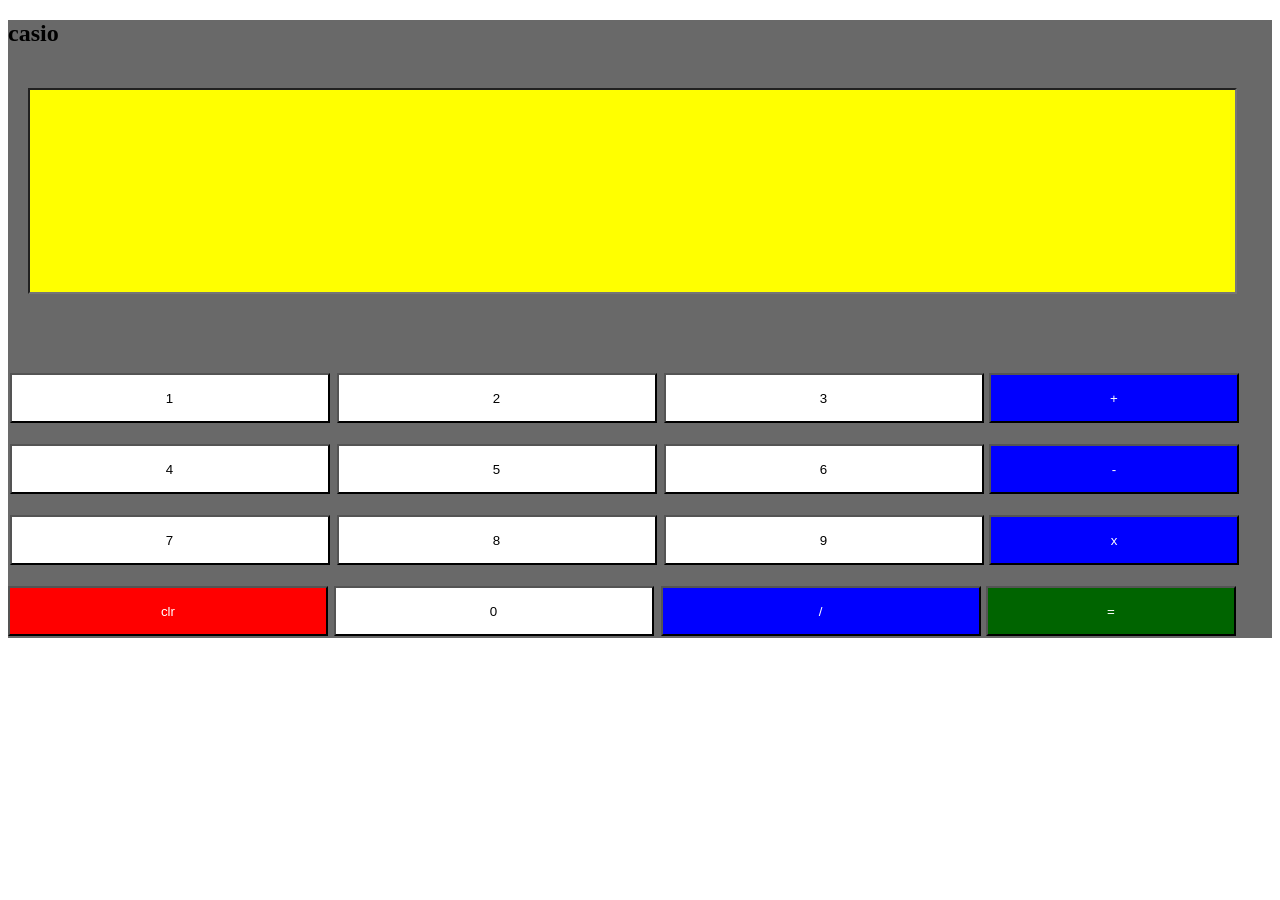
<file: project/calculator/c.html>
<!DOCTYPE html>
<html lang="en">
<head>
    <meta charset="UTF-8">
    <meta name="viewport" content="width=device-width, initial-scale=1.0">
    <title>calculator</title>
    <style>
        #but{background-color:dimgray;
        width: 100%;
    background-position: center;
        background-size: cover;
        
    }
        #dis{width: 95%;
        height: 200px;
        -webkit-text-stroke-width: bold;
    margin-left: 20px;
margin-right: 50px;
background-color: yellow;
margin-top: 20px;
margin-bottom: 20px;
text-align: ;}
        .l{width: 320px;
            height: 50px; 
            gap: 100px;
            padding-right: 50px;
            background-color: white;
            padding: 10px;
            white-space: 50px;
            margin: 1.5px;
        size: 50px;}
        .k{width: 250px;
            display: inline;
       background-color: blue;
       color:white;
       size: large;
       height: 50px;
        }
        #di{background-color: red;
            color: white;
            text-size-adjust: 70px;
            width: 320px;
            height: 50px;

        }
        #re{background-color: darkgreen;

        color: white;
        height: 50px;
    width: 250px;}
    
    #kuu{background-color: dimgray;
    display:block;}
    .po{margin-bottom: 20px;}
    </style>
</head>
<body>
    <div id="kuu">
        <h2>casio </h2>
    <h1><input type="text" id="dis"></h1>
    <br bgcolor="aqua">
    
    <br>
    <div id="but">
    <button class="l" onclick="Numbe('1')" >1</button>
    <button class="l" onclick="Numbe('2')" >2</button>
    <button class="l" onclick="Numbe('3')" >3</button>
    <button class="k" onclick="Numbe('+')" >+</button>
    <br>
    <br>
    <button class="l" onclick="Numbe('4')" >4</button>
    <button class="l" onclick="Numbe('5')" >5</button>
    <button class="l" onclick="Numbe('6')" >6</button>
    <button class="k" onclick="Numbe('-')" >-</button>
    <br>
    <br>
    <button class="l" onclick="Numbe('7')" >7</button>
    <button class="l" onclick="Numbe('8')" >8</button>
    <button class="l" onclick="Numbe('9')" >9</button>
    <button class="k" onclick="Numbe('*')" >x </button>
    <br>
    <br>
    <div class="po">
    <button id="di" onclick="futa('del')" >clr</button>
    <button class="l" onclick="Numbe('0')" >0</button> 
    <button style="background-color: blue; color: white;" class="l" onclick="Numbe('/')" >/</button>
    <button id="re" onclick="resu('=')" >=</button>
    </div>
    </div>
    </div>
    <script>
        const display=document.getElementById('dis')
        ;
        a
        function Numbe(val){display.value +=val;}
        function futa(){display.value= " " ;}
        function resu(){try{display.value= eval(display.value);}
    catch (e){display.value = 'val';}}

    </script>
    
</body>
</html>
</file>
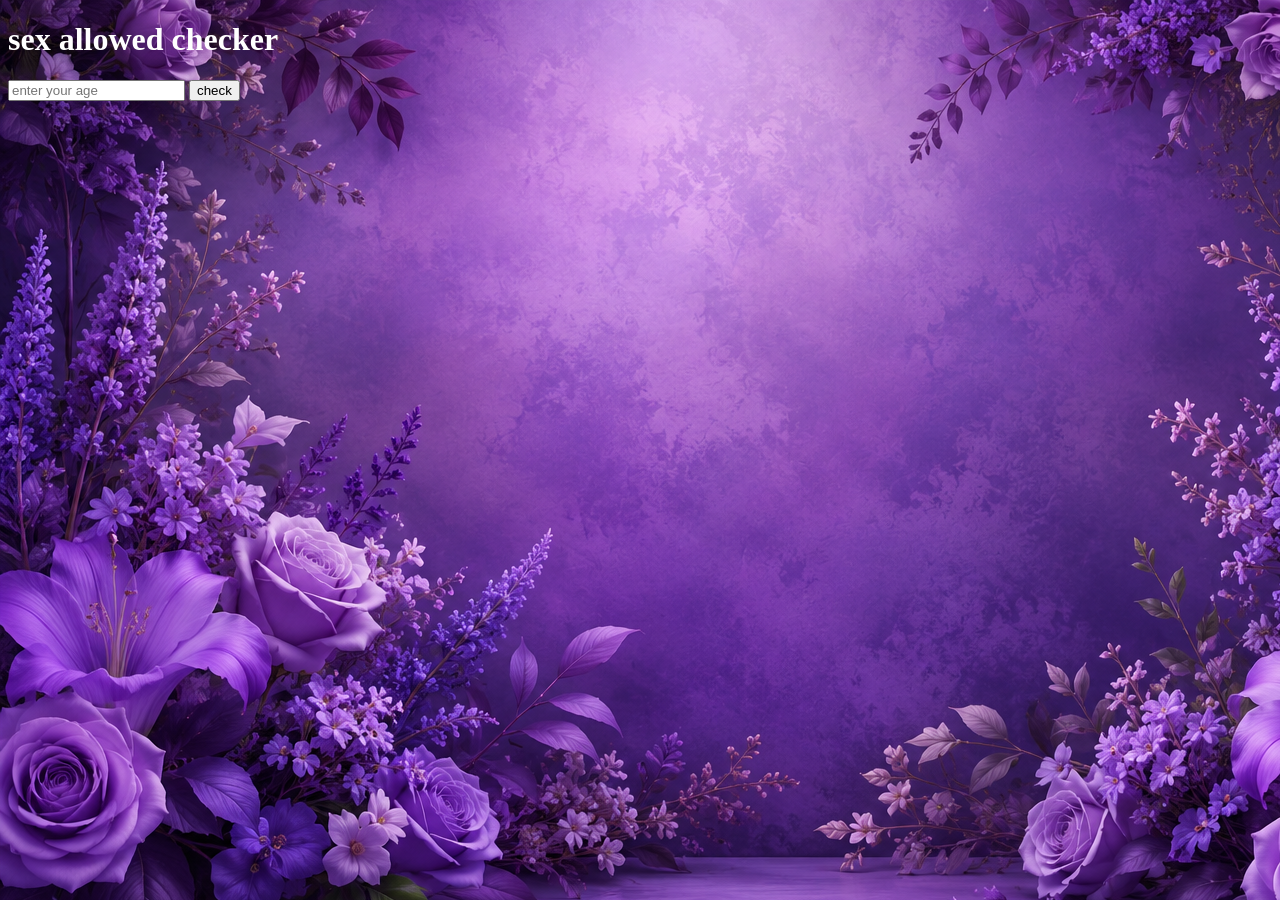
<file: project/jav1/fans.html>
<!DOCTYPE html>
<html lang="en">
<head>
    <meta charset="UTF-8">
    <meta name="viewport" content="width=device-width, initial-scale=1.0">
    <title>task</title>
    <link rel="stylesheet" href="web.css">
</head>
<body>
    <h1 style="color:white">sex allowed checker

    </h1>
    <input type="number" placeholder="enter your age" id="age">
    <button onclick="agechecker()">check</button>
    <h1 style="text-align: center;color:yellow;line-height: 300px;" id="p1"></h1>
    

</body>
<script>


    function agechecker(){ 
        let age=Number(document.getElementById("age").value);

        
        
        if(age>18){
            // do something
        
        document.getElementById("p1").innerHTML="your allowed";

    }
else{
    document.getElementById("p1").style.webkitTextSizeAdjust="large";
}}
    </script>


</html>
</file>
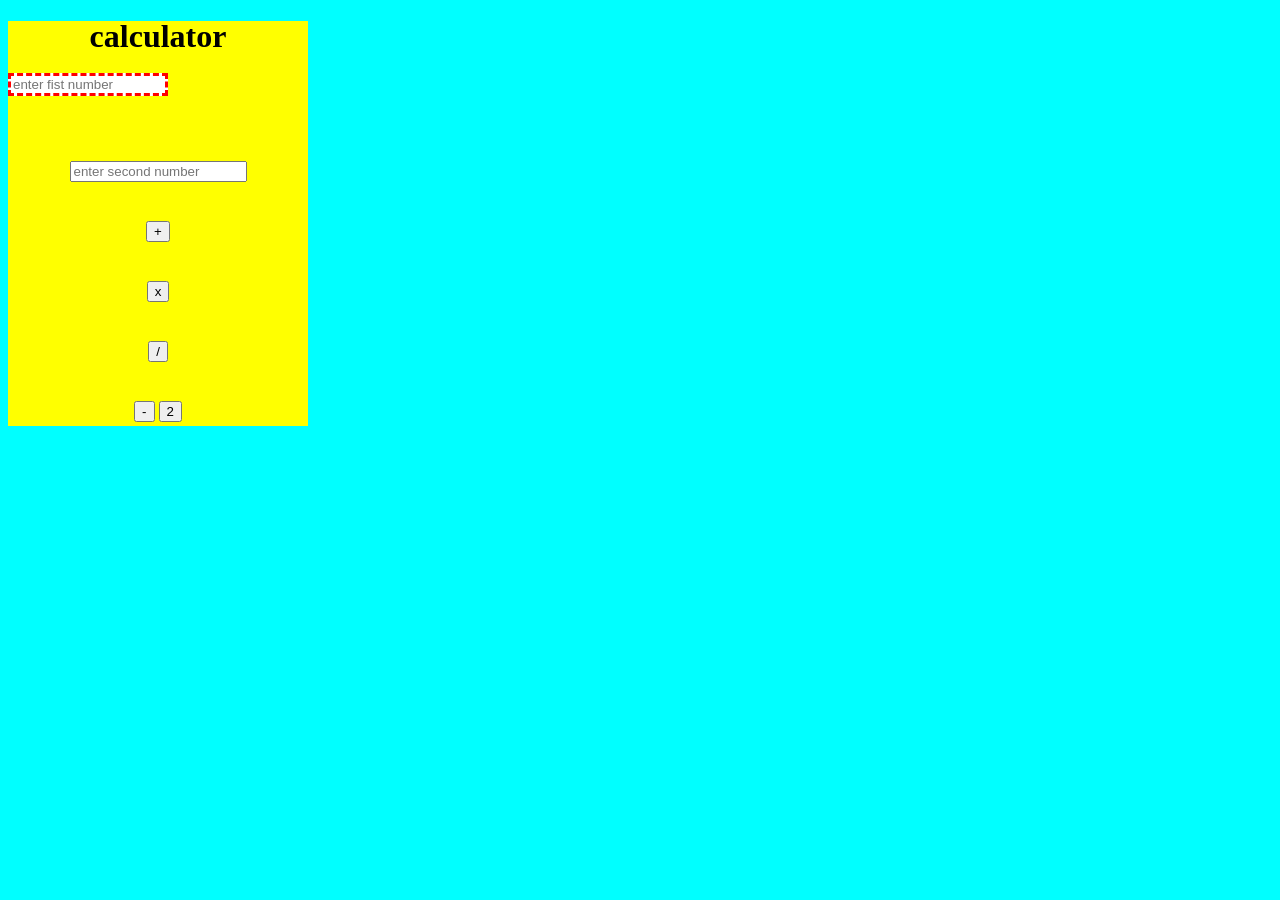
<file: project/jav2/test.html>
<!DOCTYPE html>
<html lang="en">
<head>
    <meta charset="UTF-8">
    <meta name="viewport" content="width=device-width, initial-scale=1.0">
    <title>Document</title>
<link rel="stylesheet" href="main.css">
    <script>
    
            //let joel=24;
        //document.getElementById("p1").innerText="welcome again";
          //document.write(joel);
          //window.alert("joel");
          //window.print()

          
          
          
          
          let x =Number(document.getElementById("x").value);
          let y =Number(document.getElementById("y").value);
          let sum = x + y;
          let sub=x-y;
          let  div=x/y;
          let prod=x * y;

        function changeContent(){
          let x =Number(document.getElementById("x").value);
          let y =Number(document.getElementById("y").value);



          let sum = x + y;


        document.getElementById("p1").innerHTML= sum ;
         
}
function changeContenta(){
          let x =Number(document.getElementById("x").value);
          let y =Number(document.getElementById("y").value);


    
        let  prod= x*y;
        document.getElementById("p1").innerHTML= prod;}

         
         
        function changeContentb(){
          let x =Number(document.getElementById("x").value);
          let y =Number(document.getElementById("y").value);
          let div= x/y;


         document.getElementById("p3").innerHTML=div;}

        function changeContentc(){
          let x =Number(document.getElementById("x").value);
          let y =Number(document.getElementById("y").value);
         let sub = x-y;



         document.getElementById("p4").innerHTML=sub;
        }
      </script>

</head>

<body id="bg"> <div class="d1">

    <div class="pd"> <h1 id="p1">calculator</h1> </div>
    <h1 id="p2"></h1>
    <h1 id="p3"></h1>
<h1 id="p4"></h1>
    <input id="x" type="number" placeholder="enter fist number">
    <br> <br>
    <input id="y" type="number" placeholder="enter second number">
    <br>
    <br>
    <button type="button" onclick="changeContent()"> +</button> 
    <br>
     <br>
    <button type="button" onclick="changeContenta()"> x</button> 
    <br>
    <br>      
    <button type="button" onclick="changeContentb()"> /</button> <br> <br>
    <button type="button" onclick="changeContentc()"> -</button> 
    <input type="button" value="2">
    </div>
    </body>
</html>
</file>
<file: project/jav1/web.css>
.main{
background-image: url(b.png);
height: fit-content;}

.div1{
    
    color: blue;

text-decoration-color: blue;
size: medium;
text-align: center;
line-height: 200px;
font-style: italic;

}
.ide{background-color: aqua;
    height: 150px;
    width: 200px;
    display: flex;
     justify-content: center;
     align-items: center;

}
.ida{align-items: center;
    text-align: center;
line-height: 40px;}
#result{color: yellow;
text-align: center;
line-height: 300px;
text}
body{background-image: url(b.png);}
</file>
<file: project/jav2/main.css>
#x{width: 150px;
 }
 body{background-color:aqua ;
    animation-name: unset;
    align-self: 57;
 }
 .d1{ text-align: center;
line-height: 30px;
background-color:yellow;
width: 300px;
height: 500pxs;
}
#x{border: 0cap;
display: block;
border: dashed red;}
</file>
